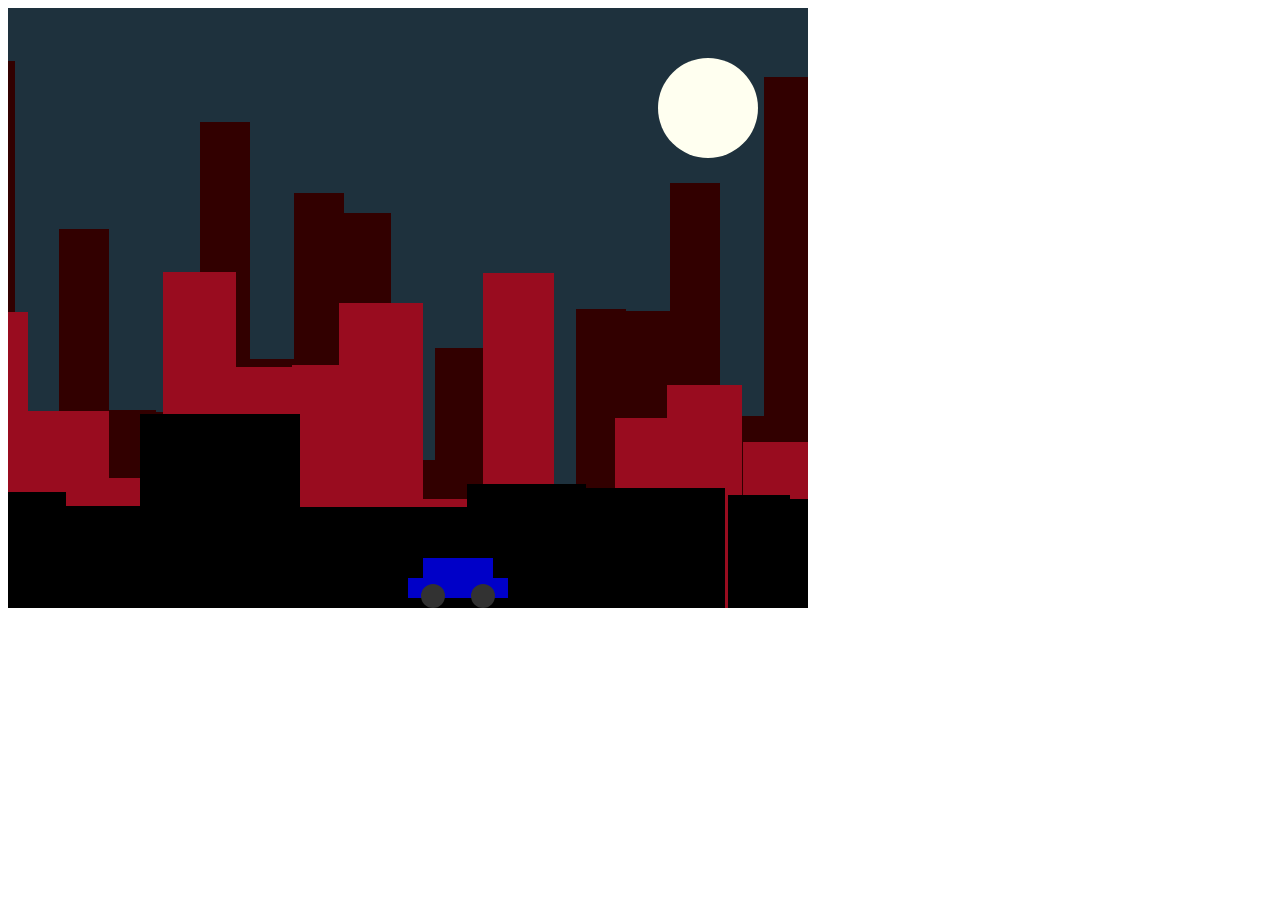
<file: projects/CityScroller.html>
<html>
	<head>
	</head>
	<body>
		<canvas id="mycanvas"></canvas>
		<script src="processing.js"></script>
		<script type="text/processing" data-processing-target="mycanvas">
			var movingRight = true;
			
			var Car = function(){
				this.drawCar = function(x){
					//draws car
					fill(0,0,200);
					rect(x, height - 30,100,20);
					rect(x + 15,height - 50,70, 40);
			
					//draw the wheels
					fill(50,50,50);
					ellipse(x + 25, height - 12,24,24);
					ellipse(x + 75, height - 12,24,24);
				};
			};//end of car function
			
			//draws the building
			var Building = function(xPosition, yPosition, width, height){
			//assign variables
				this.xPosition = xPosition;
				this.yPosition = yPosition;
				this.otherXPosition = 0;
				this.width = width;
				this.height = height;
				
				//drawing building
				this.drawBuilding =function(r,g,b){
					noStroke();
					fill(r,g,b);
					rect(this.xPosition,this.yPosition,this.width, this.height);
				}; //end of draw function
				
				//move building function
				this.moveBuilding = function(speed) {
					if(movingRight){
						this.xPosition = this.xPosition - speed;
					}
					else{
					this.xPosition = this.xPosition + speed;
					}
					
				}; //move building 
				
			}; //end of building class
			
			
			var Layer = function(layerWidth, buildingWidthLimit,layerHeight,r,g,b){
				// assigning parameters
				this.layerWidth = layerWidth;
				this.buildingWidthLimit = buildingWidthLimit;
				this.currentWidth  = 0;
				this.layerHeight = layerHeight;
				this.r = r;
				this.b = b;
				this.g = g;
				//creating the array
				this.arrayBuilding = new Array();
				this.xScroll = 0;
				
				//adding a building
				this.addBuilding = function(){
					this.width = Math.floor(random(50,this.buildingWidthLimit));
					this.height = Math.floor(random(100,this.layerHeight));
					//creates new building and adds to array
					this.building = new Building(this.currentWidth,height - this.height,this.width, this.height); //xPosition, yPosition, width, height
					this.arrayBuilding.push(this.building);
					this.currentWidth = this.currentWidth + this.width - 3 ;
					
					
				};// ends addBuilding
				
				this.drawLayer = function(this.r,this.g,this.b){
					for (var i = 0; i< this.arrayBuilding.length; i++){
						this.arrayBuilding[i].drawBuilding(this.r,this.g,this.b);
					} //end for loop
				}; //ends drawLayer
				
				while(this.layerWidth >= this.currentWidth){
				
					this.addBuilding(); //creates buildings to fill up screen
					
					} //ends while loop
				
				// keeps currentWidth

				this.xScroll = this.currentWidth;
				
				//moves the buildings in the layer	
				this.moveLayer = function(speed){
					for(var i=0; i < this.arrayBuilding.length; i++){
						this.arrayBuilding[i].moveBuilding(speed);
					}
						
					if(this.xScroll  < this.currentWidth){
							this.addBuilding();
							
					}
					if(movingRight){
						this.xScroll=this.xScroll - speed;
					}
					else{
						this.xScroll=this.xScroll + speed;
					}
					
						
				}; //end of moveLayer function
				
			}; //ends layer functions
			
			size(800,600);//setting size of screen
			
			var layer1 = new Layer (width,200,200,0,0,0); 
			var layer2 = new Layer(width,100,400,153,12,31);
			var layer3 = new Layer(width,50,550,50,0,0);
			var car = new Car();
			//var car = new Car();
			//new layer
			//start of draw loop
			void draw(){  
				background(30,49,61);
				fill(255,255,240);
				ellipse(700,100,100,100);

				//building1.drawBuilding(255,0,0);
				layer3.drawLayer();
				layer2.drawLayer();
				layer1.drawLayer();
				
				//moves the layers
				layer1.moveLayer(3);
				layer2.moveLayer(2);
				layer3.moveLayer(1);
				
				// draws the car
				car.drawCar(width/2);
				
				
			}; //end of draw loop
			
			void keyPressed() {
			  if (keyCode == RIGHT) {
				movingRight = true;

			  }
			 else if (keyCode == LEFT) {
				movingRight = false;
			  }

			}
		</script>
	</body>

</html>
</file>
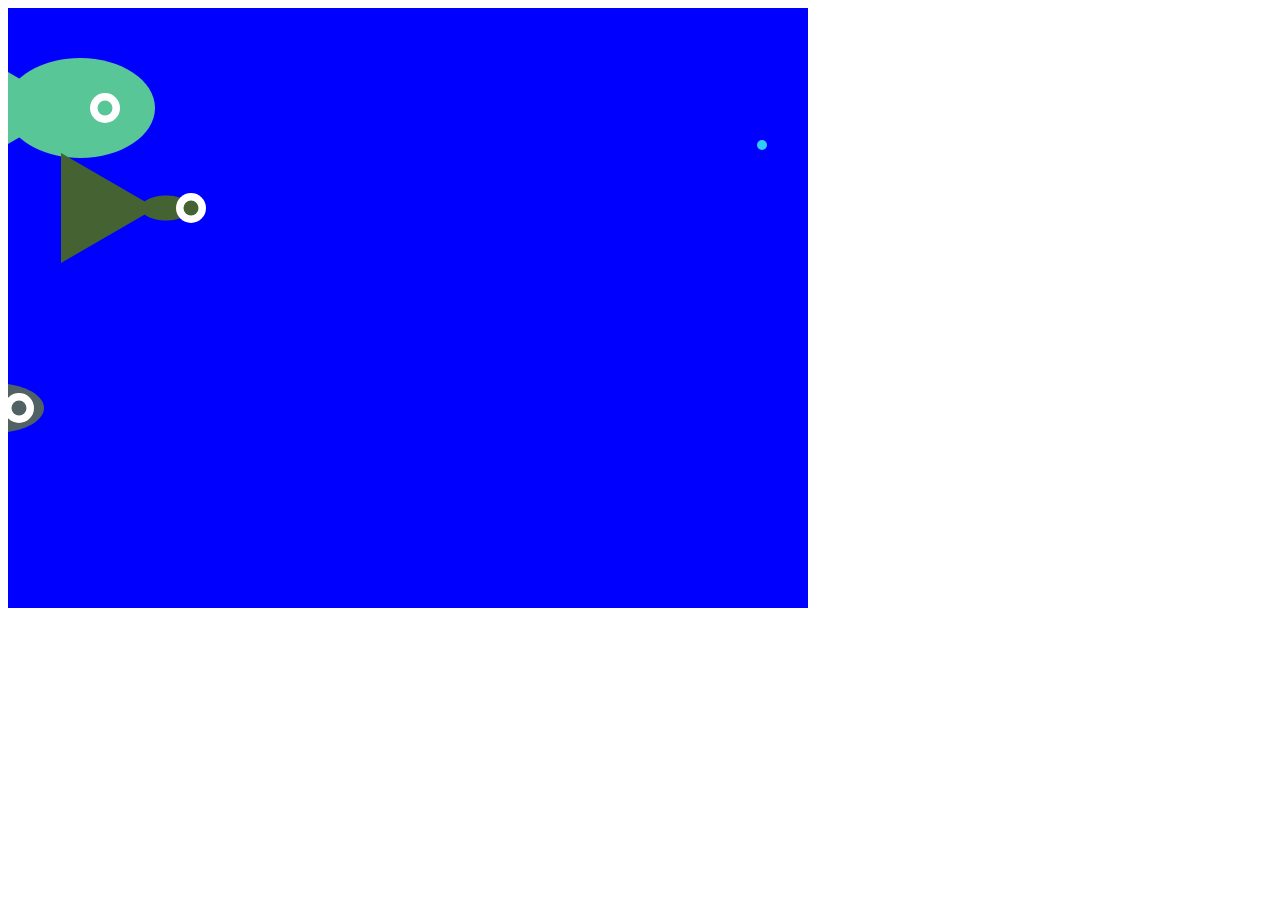
<file: projects/fishTank.html>
<html>
	<head>
		<script src="processing-1.4.1.js"></script>
		<script type="text/processing" data-processing-target="mycanvas">
			// creating fish class
			var Fish = function(height, width, initialX, initialY, r,g,b){
				//assigning variables
				this.width = width;
				this.height = height;
				this.x = initialX;
				this.y = initialY;
				this.r = r;
				this.g = g;
				this.b = b;
				
				//allows the fish to swim
				this.swim = function(speed){
					this.x +=speed;
					if(this.x > 1000){
						this.x = -100;
						this.y= Math.floor(random(500));
						this.r = Math.floor(random(255));
						this.g = Math.floor(random(255));
						this.b = Math.floor(random(255));
						this.height = Math.floor(random(30,150));
						this.width = Math.floor(random(150,200));
						
					}
				}; // ending swim function
				
				//draws the fishes
				this.drawFish = function()
				{
					fill(this.r,this.g,this.b);
					ellipse(this.x,this.y,this.width, this.height);
					triangle(this.x - 10, this.y,this.x - 105,this.y + 55,this.x - 105,this.y - 55);
					
					fill(255, 255, 255);
					ellipse(this.x + 25,this.y,30,30);
    
					fill(this.r,this.g,this.b);
					ellipse(this.x + 25,this.y, 15, 15);  
				};// ending drawFish class
				
			};// ending fish class
			
			//creates the bubble class and makes them float
			var Bubbles = function(startingX, startingY)
			{
				//assigning variables
				this.x = startingX;
				this.y = startingY;

				this.bubbleFloat = function()
				{ 
					this.y = this.y - 1;
					if (this.y < -50){
						this.y = 625;
						this.x = Math.floor(random(750));
						
					}
				
				}; //end of float function
				
				this.drawBubble = function(radius,r,g,b){
						noStroke();
						fill(r,g,b);
						ellipse(this.x,this.y,radius,radius);
				}; //end of draw bubble
				
			}; //end of bubble class 
			
			//draw many bubbles 
			var drawMultiBubbles = function(numberOfBubbles){
				//for(var i = 0; i <  2; i++){
					this.r = Math.floor(random(255));
					this.g = Math.floor(random(255));
					this.b = Math.floor(random(255));
					this.x = Math.floor(random(width));
					this.y = Math.floor(random(height));
					this.bubble = new Bubbles(this.x,this.y)
					this.bubble.drawBubble(10,this.r,this.g,this.b);
					this.bubble.bubbleFloat();
					
					
				
				//}
			
			};//ends draw many bubbles class 
			
			noStroke();
			size(800,600);
			
			var Nemo = new Fish(50,100,-100,400,80,98,100);
			var Dory = new Fish(100,150,-100,100,88,198,150);
			var Marlin = new Fish(25,50,-100,200,68,98,50);

			//height, width, initialX, initialY, r,g,b
			 //var Bubble1 = new Bubbles(100,650); // x,y
			 //var Bubble2 = new Bubbles(300, 650); //new bubble
			 
			 //draw loop
			void draw(){  
				background(0,0,255);
				Nemo.drawFish();
				Nemo.swim(2);
				
				Dory.drawFish();
				Dory.swim(4);
				
				Marlin.drawFish();
				Marlin.swim(6);
				
				drawMultiBubbles(1);
				
				//Bubble1.drawBubble(20,100,100,100);
				//Bubble1.bubbleFloat();
			}
		</script>
	</head>
	<body>
		<canvas id="mycanvas"></canvas>
	</body>
</html>
</file>
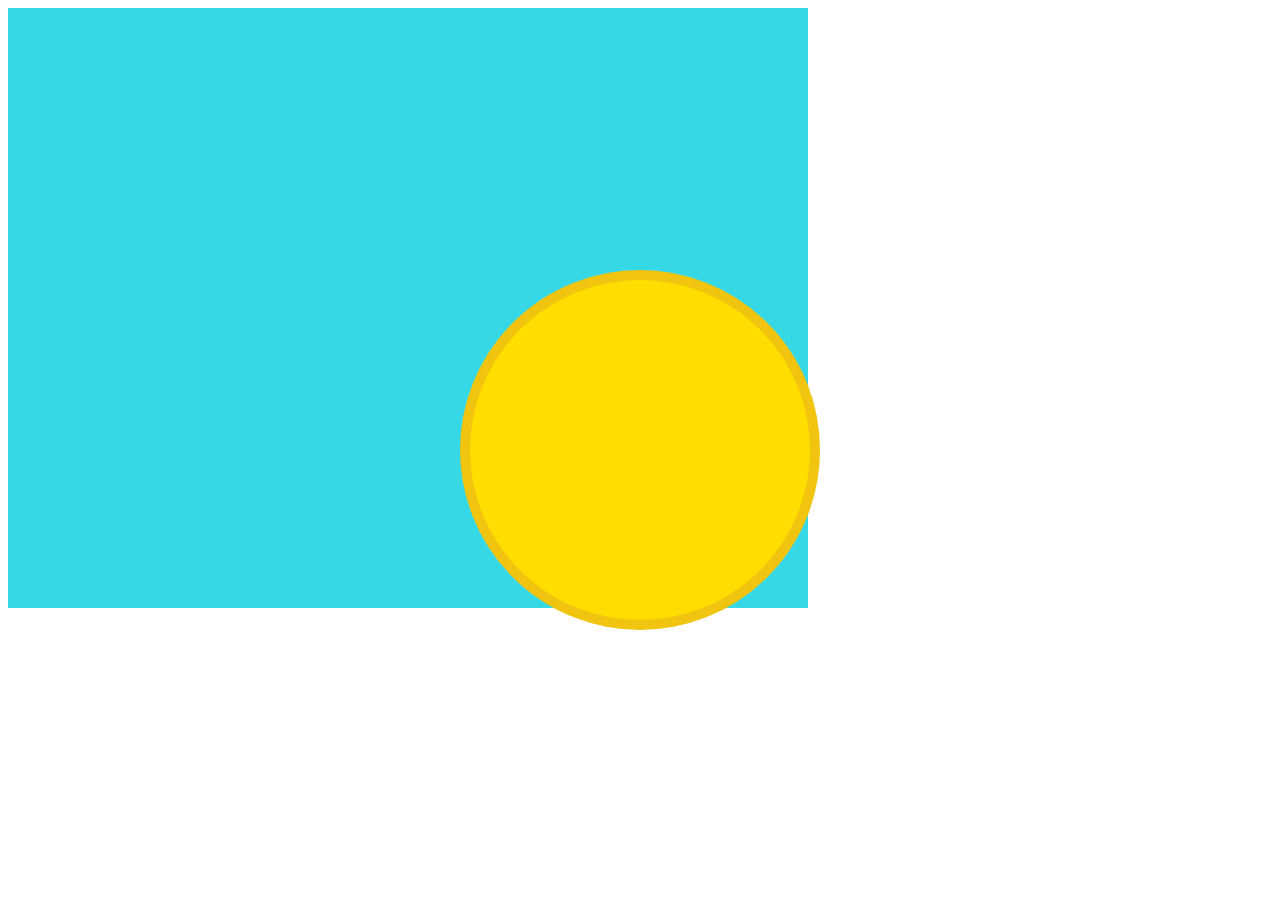
<file: projects/nightAndDay.html>
<!DOCTYPE HTML>
<html> 
	<head>
		<title> MAD </title>
		<link rel="stylesheet" type="text/css" href="nightAndDay.css">
		<script src="http://ajax.googleapis.com/ajax/libs/jquery/1.11.2/jquery.min.js"></script>
		<script src="nightAndDay.js"></script>
	</head>
	<body>
		<div id="container">
			<div id= "sky" class= "day"></div>
			<div id= "orb" class= "sun">
				<div id= "moonspot1"></div>
				<div id= "moonspot2"></div>
				<div id= "moonspot3"></div> 
			</div>
		</div>
	</body>
</html>
</file>
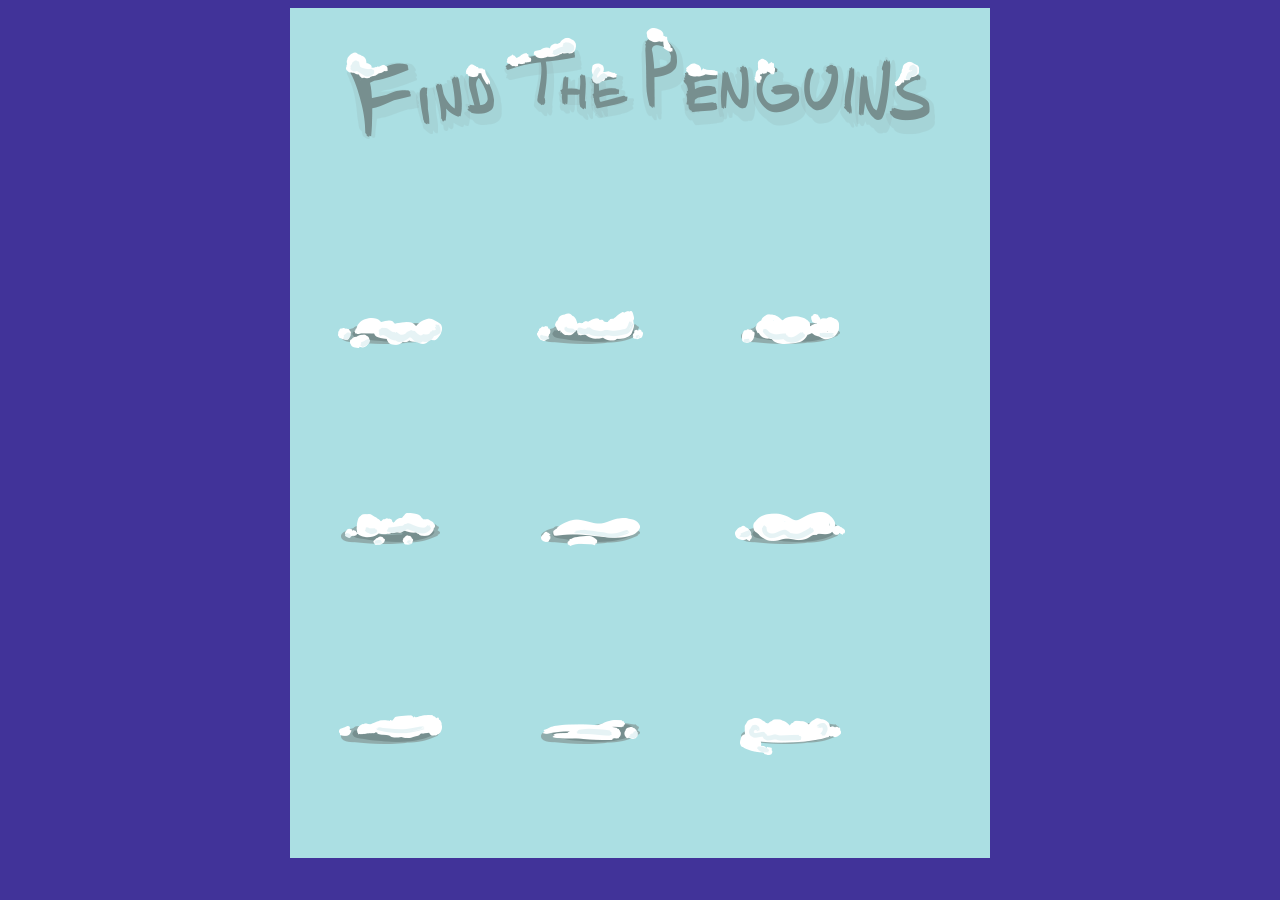
<file: projects/penguinGame.html>
<!DOCTYPE HTML>
<html> 
	<head>
		<title> MAD </title>
		<link rel="stylesheet" type="text/css" href="game.css">
		<script src="http://ajax.googleapis.com/ajax/libs/jquery/1.11.2/jquery.min.js"></script>
		<script src="game.js"></script>
	</head>
	<body>
		<center>
			<div id="gameBorder">
				<img src="penguin_title.png"/>
			
				<div id= "one" class="one"></div>
				
				<div id= "two" class="two"></div>
				
				<div id= "three" class="three"></div>
				
				<div id= "four" class="four"></div>
				
				<div id= "five" class="five"></div>
				
				<div id= "six" class="six"></div>
				
				<div id= "seven" class="seven"></div>
				
				<div id= "eight" class="eight"></div>
				
				<div id= "nine" class="nine"></div>

			</div>
		</center>
	</body>
</html>
</file>
<file: projects/nightAndDay.css>
#orb {
    height: 300px;
    width: 300px;
    border-radius: 100%;
    padding: 20px;
    margin: auto;
    position: absolute;
    top: 0; left: 0; bottom: 0; right: 0;
}

#sky {
    width:800px;
    height:600px;
}

#moonspot1 {
    height: 40px;
    width: 40px;
    border-radius: 100%;
    float:right;
    margin: 20px;
}

#moonspot2 {
    height: 80px;
    width: 80px;
    border-radius: 100%;
    float:right;
    margin: 20px;
}

#moonspot3 {
    height: 180px;
    width: 180px;
    border-radius: 100%;
    float:right;
    margin: 20px;
}

.sun:hover {
    border: 20px solid #f1c40f;
}

.sun {
    background-color: #ffdd00;
    border: 10px solid #f1c40f;
}

.moon:hover{
    border: 20px solid #eaeff2;
}

.moon {
    background-color: #bdc3c7;
    border: 10px solid #eaeff2;
}

.night {
    background-color: #2c3e50;
}

.day {
    background-color: #37d8e6;
}

.visible {
    background-color: #eaeff2;
}
</file>
<file: projects/game.css>
#gameBorder{
	height: 850px;
	width: 700px;
	background-color: #ABDFE3;
}
#one,#two,#three,#four,#five,#six,#seven,#eight,#nine{
	height: 200px;
	 width: 200px;
	float: left;
}
.one{
	background-image:url("mound_1.png");
  }
.one:hover{
	background-image:url("mound_1_hover.png");
  }
.pen1{
	background-image:url("penguin_1.png");
  }
  
.two{
	background-image:url("mound_2.png"); 
  }
.two:hover{
	background-image:url("mound_2_hover.png");
  }
.pen2{
	background-image:url("penguin_2.png");
  }
  
.three{
	background-image:url("mound_3.png");
  }
.three:hover{
	background-image:url("mound_3_hover.png");
  }
.pen3{
	background-image:url("penguin_3.png");
  }
  
.four{
	background-image:url("mound_4.png");
  }
.four:hover{
	background-image:url("mound_4_hover.png");
  }
.pen4{
	background-image:url("penguin_4.png");
  }
  
.five{
	background-image:url("mound_5.png");
  }
.five:hover{
	background-image:url("mound_5_hover.png");
  }
.pen5{
	background-image:url("penguin_5.png");
  }
  
.six{
	background-image:url("mound_6.png");
  }
.six:hover{
	background-image:url("mound_6_hover.png");
  }
.pen6{
	background-image:url("penguin_6.png");
  }
  
.seven{
	background-image:url("mound_7.png");
  }
.seven:hover{
	background-image:url("mound_7_hover.png");
  }
.pen7{
	background-image:url("penguin_7.png");
  }


.eight{
	background-image:url("mound_8.png");
  }
.eight:hover{
	background-image:url("mound_8_hover.png");
  }
.pen8{
	background-image:url("penguin_8.png");
  }


.nine{
	background-image:url("mound_9.png");
  }
.nine:hover{
	background-image:url("mound_9_hover.png");
  }
.yeti{
	background-image:url("yeti.png");
  }
  
  a{
	height:50px;
	width:120px;
	border-color:#6495ED;
	background-color:#BCD2EE;
	border-radius:5px;
	margin:auto;
	text-align:center;
	padding:5px;	
	text-decoration: none;
	font-size:24px;
}

a:hover{
	color:black;
	background-color:#D1D9F0;
}

a:visited {
	color: grey;
}

body	{
	background-color: #413399;
}
</file>
